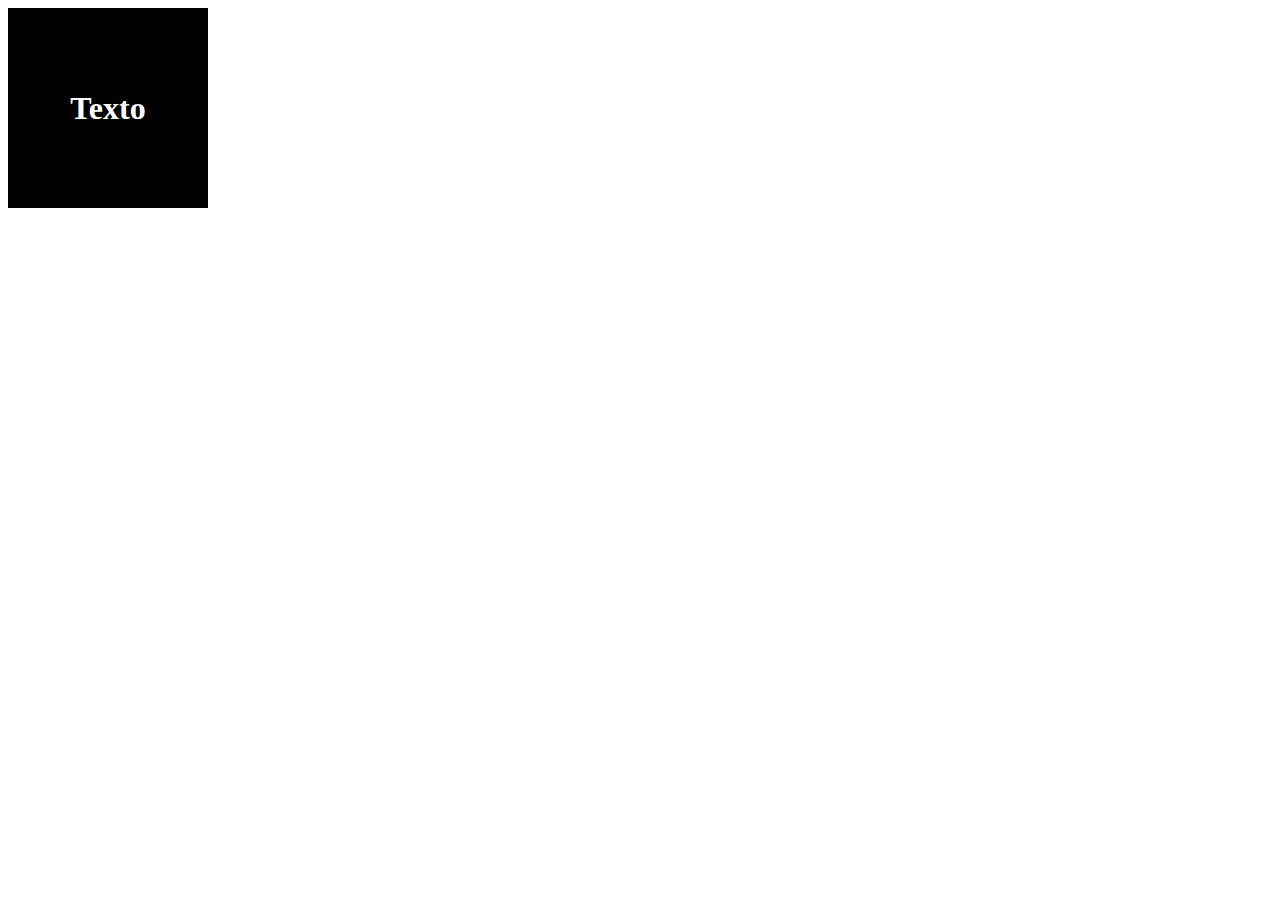
<file: aula.html>
<!DOCTYPE html>
<html lang="en">
<head>
    <meta charset="UTF-8">
    <meta name="viewport" content="width=device-width, initial-scale=1.0">
    <title>Document</title>
    <style>
        :root {
            --cor: #000;
        }
        #area {
            height: 200px;
            width: 200px;
            background-color: var(--cor);
            display: flex;
            justify-content: center;
            align-items: center;
        }
        #texto {
            color: white;
        }
    </style>
</head>
<body>
    <div id="area">
        <h1 id="texto">
            Texto
        </h1>
    </div>

    <script>
        let ref = document.querySelector(':root');
        let refStyle = getComputedStyle(ref);
        let corArea = refStyle.getPropertyValue('--cor');
        let corTexto = document.getElementById('texto');

        if (corArea == '#000'){
            corTexto.style.color = 'white';
        }
        else {
            corTexto.style.color = 'black'
        }
    </script>
</body>
</html>
</file>
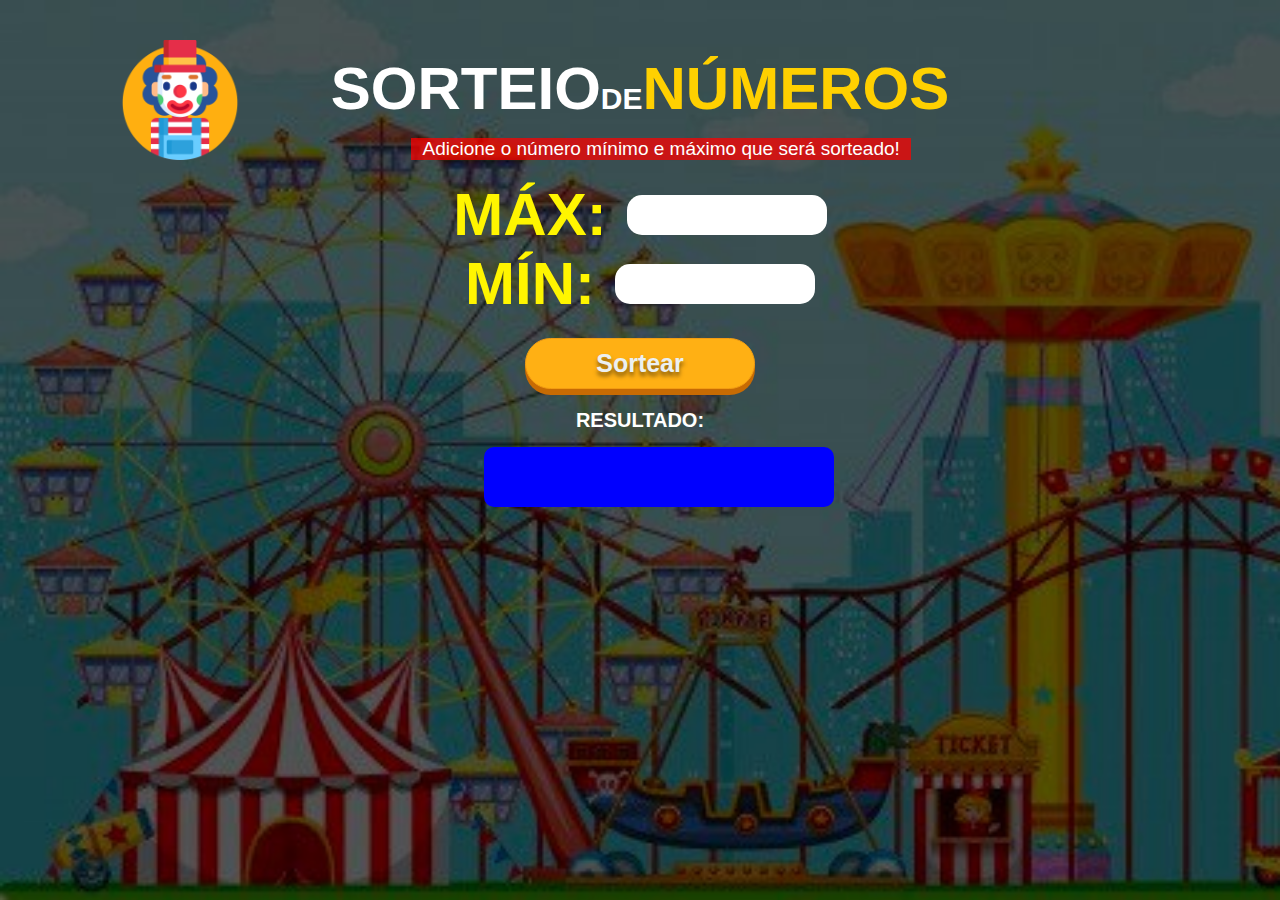
<file: number.html>
<!DOCTYPE html>
<html lang="pt-br">
<head>
    <meta charset="UTF-8">
    <meta name="viewport" content="width=device-width, initial-scale=1.0">
    <title>Document</title>
    <link rel="stylesheet" href="number.css">
</head>
<body>
    <div class="tudo">
        <div class="sorteio">
            <div class="img">
                <a href="inicio.html"><img src="img/logo.png" alt="" class="logo"></a>
            </div>
            <h1>SORTEIO<span class="de">DE</span><span class="name">NÚMEROS</span></h1>
            <div class="entradas">
                <label class="text" for="entradaminmax">Adicione o número mínimo e máximo que será sorteado!</label>
                <div class="entrada">
                    <label for="max">MÁX:</label>
                    <input type="number" id="max" name="max">
                </div>
                <div class="entrada">
                    <label for="min">MÍN:</label>
                    <input type="number" id="min" name="min">
                </div>
            </div>
                <button id="sortear">Sortear</button>
            </div>
            <p class="resu">RESULTADO:</p>
            <div id="resultado">
                <p></p>
            </div>
        </div>
    </div>
    <script src="number.js"></script>
</body>
</html>
</file>
<file: number.css>
* {
    margin: 0;
    border: 0;
    padding: 0;
    box-sizing: 0;
}
img {
    width: 120px;
}
.img {
    text-align: left;
}
.tudo {
    margin: 40px 120px;
    display: flex;
    flex-direction: column;
    justify-content: center;
    text-align: center;
}
body {
    background-image: url(img/parque3.jpg);
    background-repeat: no-repeat;
    background-size: cover;
    background-attachment: fixed;
}
.entradas {
    justify-content: center;
    text-align: center;
    display: flex;
    flex-direction: column;
    margin-bottom: 20px;
}
h1 {
    font: 800 60px 'Poppins', sans-serif;
    color: white;
    margin-top: -110px;
    margin-bottom: 15px;
}
.de {
    font-size: 30px;
}
.name {
    color: rgb(255, 208, 0);
}
.text {
    font: 400 19px 'Poppins', sans-serif;
    color: white;
    background-color: rgba(255, 0, 0, 0.733);
    width: 500px;
    margin-left: 28%;
    margin-bottom: 20px;
}
/* textarea {
    font: 400 15px 'Poppins', sans-serif;
    padding: 10px 20px;
    border-radius: 20px;
    width: 400px;
    height: 130px;
    resize: none;
    margin-left: 30.5%;
    margin-bottom: 30px;
} */
#sortear {
    width: 230px;
    color: #ecf0f1;
    font: 550 25px 'Poppins', sans-serif;
    background-color: #FFB014;
    border: 1px solid #f39c12;
    border-radius: 30px;
    padding: 10px;
    text-shadow: 0px 4px 4px #00000080;
    box-shadow: 0px 6px 0px #c76b03;
    transition: all .1s;
    cursor: pointer;
   }
   
#sortear:active {
    box-shadow: 0px 2px 0px #d35400;
    position: relative;
    top: 2px;
    cursor: pointer;
}
.resu {
    margin-top: 20px;
    font: 600 20px 'Poppins', sans-serif;
    color: white;
}
#resultado {
    margin-left: 35%;
    height: 50px;
    width: 350px;
    padding: 5px 0;
    background-color: blue;
    border-radius: 10px;
    margin-top: 15px;
    font: 600 45px 'Poppins', sans-serif;
    color: white;
}
.entrada label {
    color: #FFF500;
    font-family: 'Poppins',sans-serif;
    font-size: 60px;
    font-style: normal;
    font-weight: 800;
    line-height: normal;
}
.entrada {
    display: flex;
    justify-content: center;
    align-items: center;
}
.entrada input {
    width: 180px;
    height: 40px;
    border-radius: 15px;
    margin-left: 20px;
    padding-left: 20px;
}
</file>
